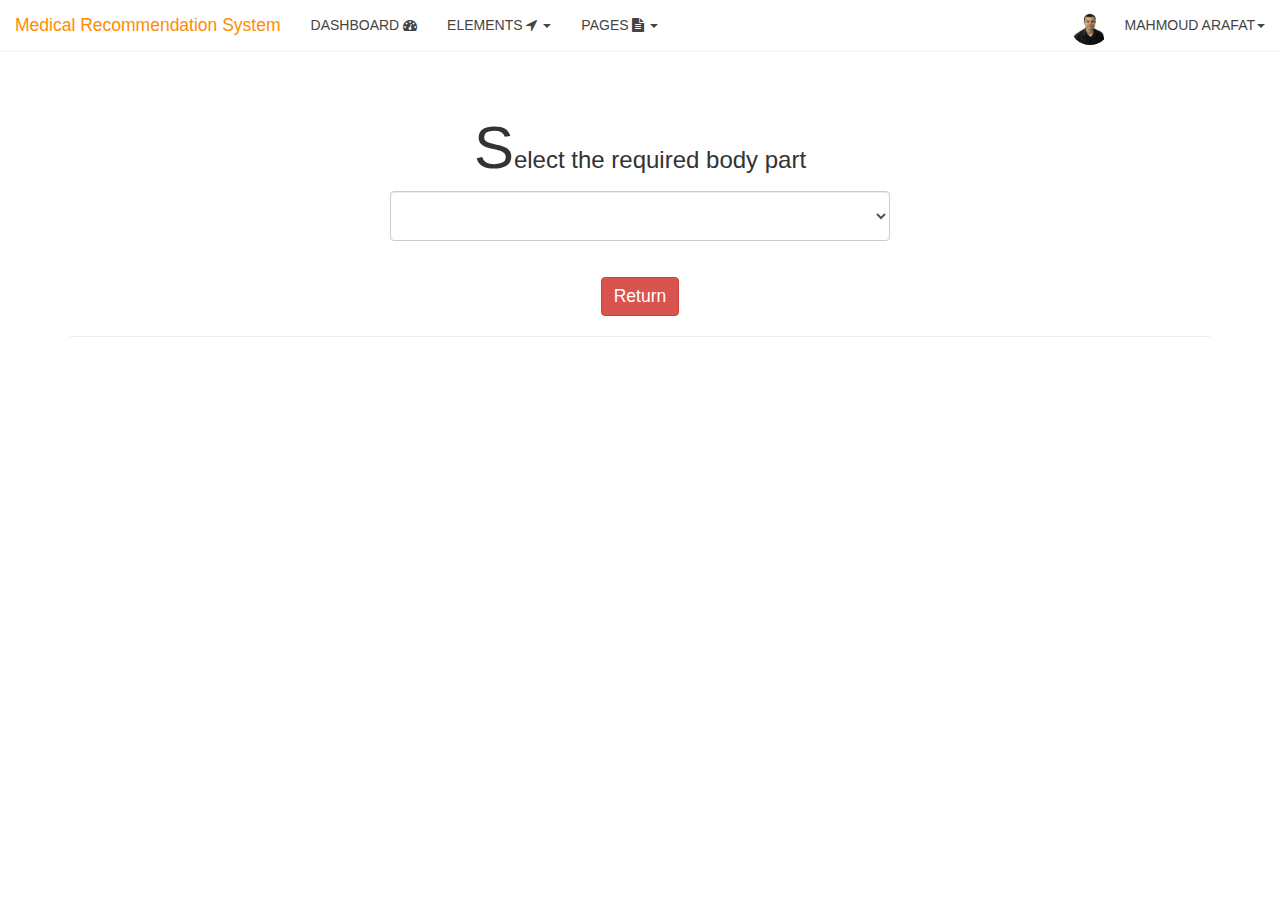
<file: diagnosis.html>
<!DOCTYPE html><html lang="en"><head> <meta http-equiv="Content-Type" content="text/html; charset=UTF-8"> <meta http-equiv="X-UA-Compatible" content="IE=edge"> <meta name="viewport" content="width=device-width, initial-scale=1, maximum-scale=1, user-scalable=no"> <meta name="description" content=""> <meta name="author" content="Mahmoud Arafat"> <meta name="csrf-token" content=""> <title>Diagnosis</title> <link rel="stylesheet" href="./bme_files/bootstrap.min.css"> <link rel="stylesheet" href="./bme_files/jquery-ui.min.css"> <link rel="stylesheet" type="text/css" href="./bme_files/font-awesome.min.css"> <link rel="stylesheet" type="text/css" media="screen" href="./bme_files/animate.css"> <link rel="stylesheet" href="./bme_files/navbar.css"> <link rel="stylesheet" href="./bme_files/loader.css"><!--[if lt IE 9]> <script src="https://oss.maxcdn.com/libs/html5shiv/3.7.0/html5shiv.js"></script> <script src="https://oss.maxcdn.com/libs/respond.js/1.4.2/respond.min.js"></script><![endif]--> </head><body><div class="se-pre-con" style="display: none;"></div><header> <nav class="navbar navbar-default navbar-fixed-top navbar-shrink"> <div class="container-fluid clearfix"> <div class="navbar-header"> <button type="button" class="navbar-toggle collapsed" data-toggle="collapse" data-target="#navbar-top" aria-expanded="false"><span class="sr-only">Toggle Navigation</span> <span class="icon-bar"></span> <span class="icon-bar"></span> <span class="icon-bar"></span></button> <a class="navbar-brand" href="index.html"> Medical Recommendation System </a></div><div class="collapse navbar-collapse" id="navbar-top"> <ul class="nav navbar-nav"> <li><a href="#"> Dashboard <span class="fa fa-tachometer"></span> </a> </li><li class="dropdown"><a href="#" class="dropdown-toggle" data-toggle="dropdown" role="button" aria-haspopup="true" aria-expanded="false">Elements <span class="fa fa-location-arrow"></span> <span class="caret"></span> </a> <ul class="dropdown-menu"> <li><a href="#http://localhost:8000/sensors"> <span class="fa fa-thermometer-empty"></span> Sensors </a></li><li><a href="#http://localhost:8000/thresholds"> <span class="fa fa-hourglass-half"></span> Thresholds </a></li><li><a href="#http://localhost:8000/body_parts"> <span class="fa fa-wheelchair"></span> Body Parts </a></li><li><a href="#http://localhost:8000/readings"> <span class="fa fa-pie-chart"></span> Readings </a></li><li><a href="#http://localhost:8000/questions"> <span class="fa fa-question"></span> Questions </a></li><li><a href="#http://localhost:8000/diseases_with_treatments"> <span class="fa fa-plus-circle"></span> Diseases With Treatments </a></li><li><a href="#http://localhost:8000/symptoms"> <span class="fa fa-eye"></span> Symptoms </a> </li><li><a href="#http://localhost:8000/history"> <span class="fa fa-history"></span> History </a></li><li><a href="#http://localhost:8000/roles"> <span class="fa fa-key"></span> Roles </a></li><li><a href="#http://localhost:8000/tabs"> <span class="fa fa-tags"></span> Tabs </a></li><li><a href="#http://localhost:8000/users"> <span class="fa fa-users"></span> Users </a></li><li><a href="#http://localhost:8000/settings"> <span class="fa fa-cogs"></span> Settings </a> </li><li><a href="#http://localhost:8000/pages"> <span class="fa fa-file-text-o"></span> Pages </a></li></ul> </li><li class="dropdown"><a href="#" class="dropdown-toggle" data-toggle="dropdown" role="button" aria-haspopup="true" aria-expanded="false">Pages <span class="fa fa-file-text"></span> <span class="caret"></span> </a> <ul class="dropdown-menu"> <li><a href="BMI.html"> <span class="fa fa-file-text-o"></span> About Adult BMI </a></li></ul> </li></ul> <ul class="nav navbar-nav navbar-right"> <li><img src="bme_files/2017-07-041499200584-1499200584.778.png" class="img-circle" style="margin-top:5px;" width="40" height="40"></li><li class="dropdown"><a href="#" class="dropdown-toggle" data-toggle="dropdown" role="button" aria-haspopup="true" aria-expanded="false">Mahmoud Arafat<span class="caret"></span> </a> <ul class="dropdown-menu"> <li><a href="#"><span class="fa fa-user"></span> Profile</a></li><li><a href="#"><span class="fa fa-wrench"></span> Site Settings</a></li><li role="separator" class="divider"></li><li><a href="#"><span class="fa fa-refresh"></span> Reset Cashe</a></li><li role="separator" class="divider"></li><li><a href="#"><span class="fa fa-sign-out"></span> Logout</a> </li></ul> </li></ul> </div></div></nav></header><div class="container outer" style="padding-top: 75px;"><br><div class="row"> <div class="col-xs-12 col-md-6 col-md-offset-3" align="center"><h3 class="text-center"><span style="font-size:250%">S</span>elect the required body part </h3> <div class="form-group form-inline" id="main"><label for="bodyParts" class="sr-only"> Select the required body part </label> <select class="form-control" id="bodyParts" style="font-size:130%;height: 50px;width:500px;max-width:500px;margin:0;"> <option value="-1"></option> <option value="1">عـــيــــون</option> <option value="2">عـــظــــام</option> <option value="3">جـــلـــديـــة</option> <option value="4">أطـــفـــال</option> <option value="5">نــفــســيــة وعــصــبــيــة</option> <option value="6">أنــف وأذن وحــنــجــرة</option> <option value="7">حــالات عــامــة</option> <option value="8">أســـنـــان</option> </select></div></div></div><br><div class="row"> <form method="POST" action="" accept-charset="UTF-8" id="diagnoseForm"> <div class="col-xs-12" id="content"></div></form> </div><div class="row"> <div class="col-xs-12" align="center"><a href="index.html"> <button class="btn btn-danger" style="font-size:125%;">Return</button> </a></div></div><hr></div><script src="./bme_files/jquery.min.js"></script><script src="./bme_files/jquery-ui.min.js"></script><script src="./bme_files/bootstrap.min.js"></script><script src="./bme_files/jquery.easing.min.js"></script><script src="./bme_files/classie.js"></script><script src="./bme_files/cbpAnimatedHeader.js"></script><script src="./bme_files/wow.js"></script><script src="./bme_files/js.js"></script></body></html>
</file>
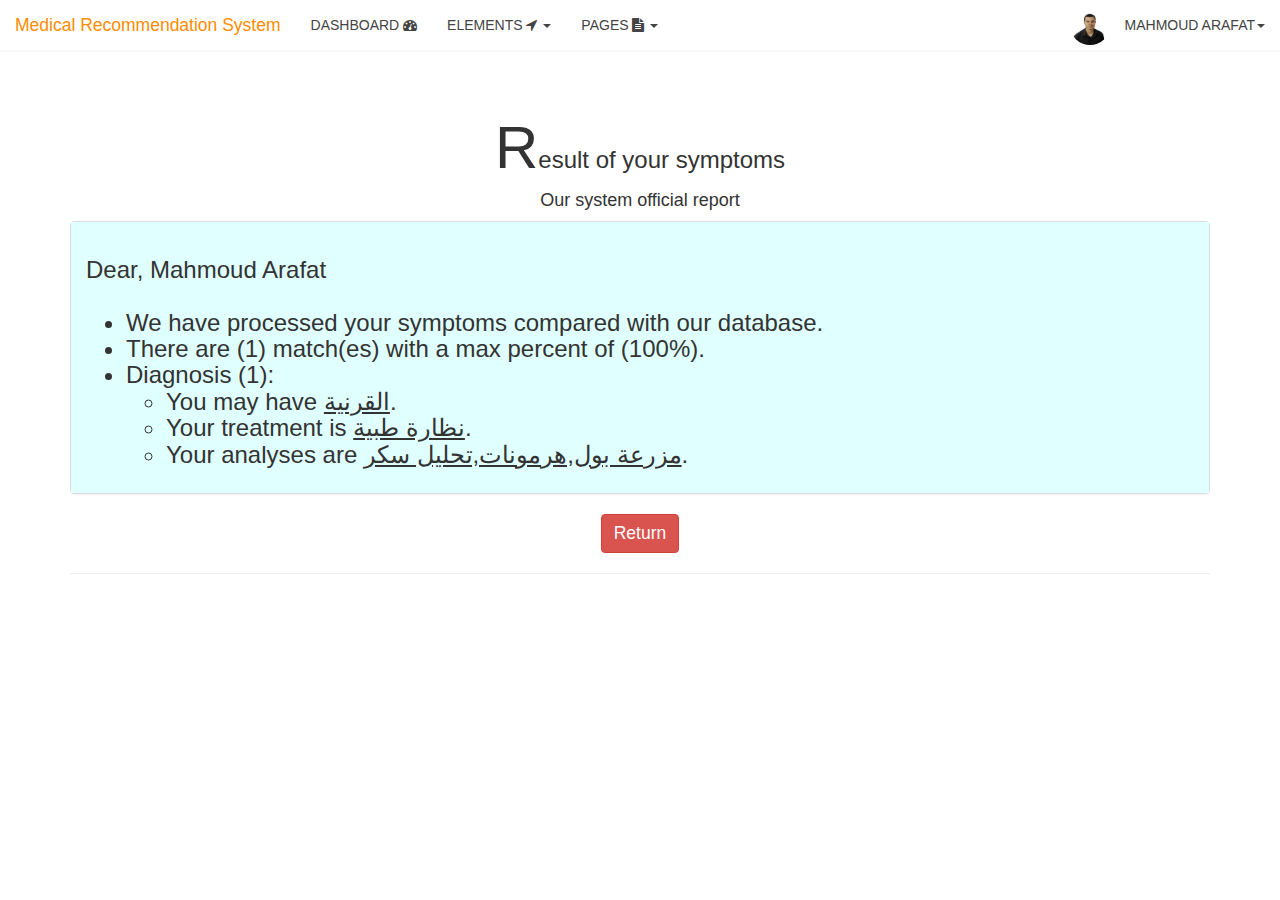
<file: eye result.html>
<!DOCTYPE html><html lang="en"><head> <meta http-equiv="Content-Type" content="text/html; charset=UTF-8"> <meta http-equiv="X-UA-Compatible" content="IE=edge"> <meta name="viewport" content="width=device-width, initial-scale=1, maximum-scale=1, user-scalable=no"> <meta name="description" content=""> <meta name="author" content="Mahmoud Arafat"> <meta name="csrf-token" content="pNLxe4dl69PJXXheZyO13dlxuKYLMYuoXEPranmx"> <title>Diagnosis Result</title> <link rel="stylesheet" href="./bme_files/bootstrap.min.css"> <link rel="stylesheet" href="./bme_files/jquery-ui.min.css"> <link rel="stylesheet" type="text/css" href="./bme_files/font-awesome.min.css"> <link rel="stylesheet" type="text/css" media="screen" href="./bme_files/animate.css"> <link rel="stylesheet" href="./bme_files/navbar.css"> <link rel="stylesheet" href="./bme_files/loader.css"><!--[if lt IE 9]> <script src="https://oss.maxcdn.com/libs/html5shiv/3.7.0/html5shiv.js"></script> <script src="https://oss.maxcdn.com/libs/respond.js/1.4.2/respond.min.js"></script><![endif]--> </head><body><div class="se-pre-con" style="display: none;"></div><header> <nav class="navbar navbar-default navbar-fixed-top navbar-shrink"> <div class="container-fluid clearfix"> <div class="navbar-header"> <button type="button" class="navbar-toggle collapsed" data-toggle="collapse" data-target="#navbar-top" aria-expanded="false"><span class="sr-only">Toggle Navigation</span> <span class="icon-bar"></span> <span class="icon-bar"></span> <span class="icon-bar"></span></button> <a class="navbar-brand" href="index.html"> Medical Recommendation System </a></div><div class="collapse navbar-collapse" id="navbar-top"> <ul class="nav navbar-nav"> <li><a href="#"> Dashboard <span class="fa fa-tachometer"></span> </a> </li><li class="dropdown"><a href="#" class="dropdown-toggle" data-toggle="dropdown" role="button" aria-haspopup="true" aria-expanded="false">Elements <span class="fa fa-location-arrow"></span> <span class="caret"></span> </a> <ul class="dropdown-menu"> <li><a href="#http://localhost:8000/sensors"> <span class="fa fa-thermometer-empty"></span> Sensors </a></li><li><a href="#http://localhost:8000/thresholds"> <span class="fa fa-hourglass-half"></span> Thresholds </a></li><li><a href="#http://localhost:8000/body_parts"> <span class="fa fa-wheelchair"></span> Body Parts </a></li><li><a href="#http://localhost:8000/readings"> <span class="fa fa-pie-chart"></span> Readings </a></li><li><a href="#http://localhost:8000/questions"> <span class="fa fa-question"></span> Questions </a></li><li><a href="#http://localhost:8000/diseases_with_treatments"> <span class="fa fa-plus-circle"></span> Diseases With Treatments </a></li><li><a href="#http://localhost:8000/symptoms"> <span class="fa fa-eye"></span> Symptoms </a> </li><li><a href="#http://localhost:8000/history"> <span class="fa fa-history"></span> History </a></li><li><a href="#http://localhost:8000/roles"> <span class="fa fa-key"></span> Roles </a></li><li><a href="#http://localhost:8000/tabs"> <span class="fa fa-tags"></span> Tabs </a></li><li><a href="#http://localhost:8000/users"> <span class="fa fa-users"></span> Users </a></li><li><a href="#http://localhost:8000/settings"> <span class="fa fa-cogs"></span> Settings </a> </li><li><a href="#http://localhost:8000/pages"> <span class="fa fa-file-text-o"></span> Pages </a></li></ul> </li><li class="dropdown"><a href="#" class="dropdown-toggle" data-toggle="dropdown" role="button" aria-haspopup="true" aria-expanded="false">Pages <span class="fa fa-file-text"></span> <span class="caret"></span> </a> <ul class="dropdown-menu"> <li><a href="BMI.html"> <span class="fa fa-file-text-o"></span> About Adult BMI </a></li></ul> </li></ul> <ul class="nav navbar-nav navbar-right"> <li><img src="bme_files/2017-07-041499200584-1499200584.778.png" class="img-circle" style="margin-top:5px;" width="40" height="40"></li><li class="dropdown"><a href="#" class="dropdown-toggle" data-toggle="dropdown" role="button" aria-haspopup="true" aria-expanded="false">Mahmoud Arafat<span class="caret"></span> </a> <ul class="dropdown-menu"> <li><a href="#"><span class="fa fa-user"></span> Profile</a></li><li><a href="#"><span class="fa fa-wrench"></span> Site Settings</a></li><li role="separator" class="divider"></li><li><a href="#"><span class="fa fa-refresh"></span> Reset Cashe</a></li><li role="separator" class="divider"></li><li><a href="#"><span class="fa fa-sign-out"></span> Logout</a> </li></ul> </li></ul> </div></div></nav></header><div class="container outer" style="padding-top: 75px;"><br><div class="row"> <div class="col-xs-12" align="center"><h3 class="text-center"><span style="font-size:250%">R</span>esult of your symptoms </h3> <h4 class="text-center"> Our system official report </h4> <div class="panel panel-default"> <div class="panel-body" style="background-color:lightcyan;"> <h3 class="text-left"> Dear, Mahmoud Arafat<br><br><ul> <li>We have processed your symptoms compared with our database.</li><li>There are (1) match(es) with a max percent of (100%).</li><li>Diagnosis (1): <ul> <li>You may have <u>القرنية</u>.</li><li>Your treatment is <u>نظارة طبية</u>.</li><li>Your analyses are <u>مزرعة بول,هرمونات,تحليل سكر</u>.</li></ul> </li></ul> </h3> </div></div><a href="index.html"> <button class="btn btn-danger" style="font-size:125%;">Return</button> </a></div></div><hr></div><script src="./bme_files/jquery.min.js"></script><script src="./bme_files/jquery-ui.min.js"></script><script src="./bme_files/bootstrap.min.js"></script><script src="./bme_files/jquery.easing.min.js"></script><script src="./bme_files/classie.js"></script><script src="./bme_files/cbpAnimatedHeader.js"></script><script src="./bme_files/wow.js"></script><script>$(".se-pre-con").fadeOut("slow"); </script></body></html>
</file>
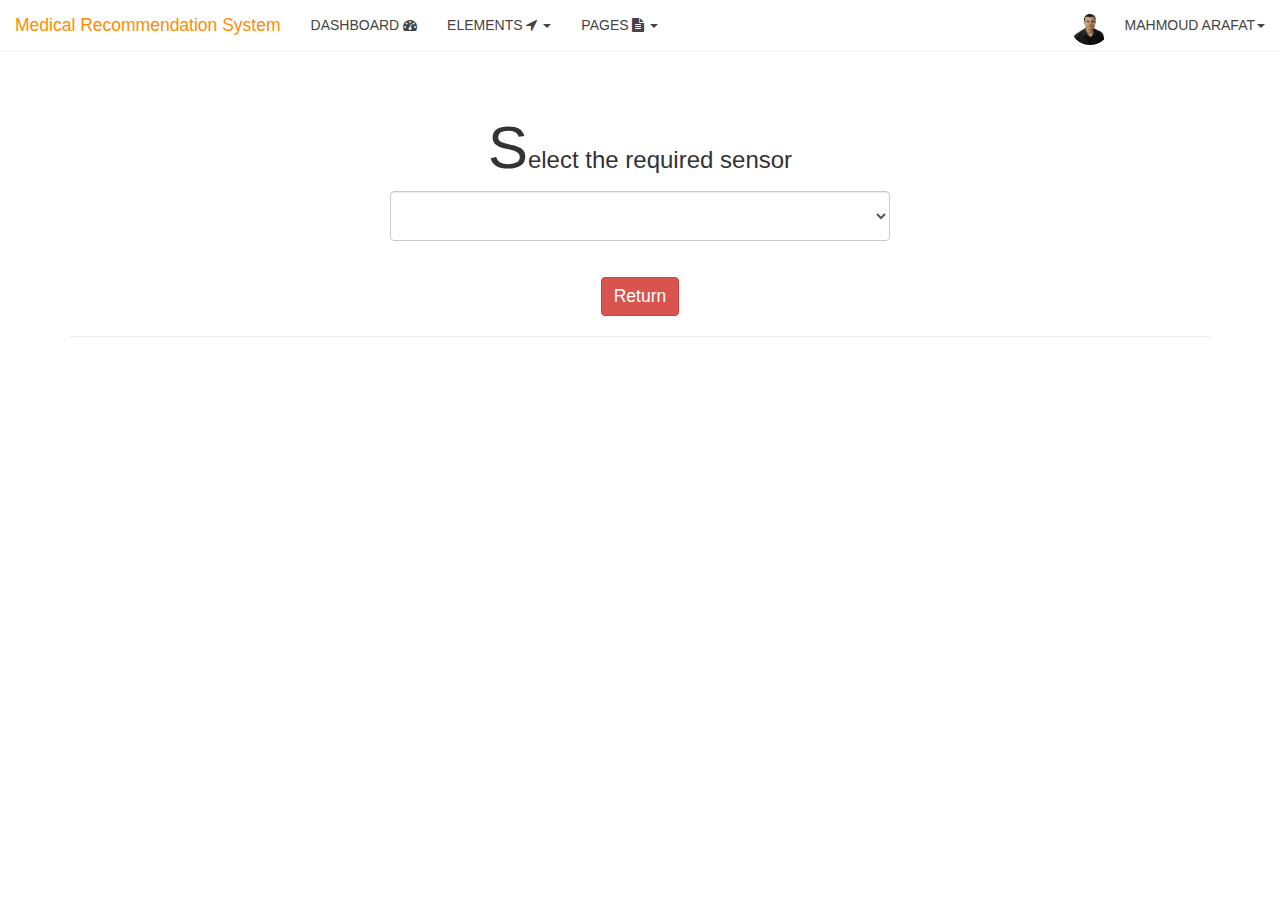
<file: measure.html>
<!DOCTYPE html><html lang="en"><head> <meta http-equiv="Content-Type" content="text/html; charset=UTF-8"> <meta http-equiv="X-UA-Compatible" content="IE=edge"> <meta name="viewport" content="width=device-width, initial-scale=1, maximum-scale=1, user-scalable=no"> <meta name="description" content=""> <meta name="author" content="Mahmoud Arafat"> <meta name="csrf-token" content=""> <title>Measurement</title> <link rel="stylesheet" href="./bme_files/bootstrap.min.css"> <link rel="stylesheet" href="./bme_files/jquery-ui.min.css"> <link rel="stylesheet" type="text/css" href="./bme_files/font-awesome.min.css"> <link rel="stylesheet" type="text/css" media="screen" href="./bme_files/animate.css"> <link rel="stylesheet" href="./bme_files/navbar.css"> <link rel="stylesheet" href="./bme_files/loader.css"><!--[if lt IE 9]> <script src="https://oss.maxcdn.com/libs/html5shiv/3.7.0/html5shiv.js"></script> <script src="https://oss.maxcdn.com/libs/respond.js/1.4.2/respond.min.js"></script><![endif]--> </head><body><div class="se-pre-con" style="display: none;"></div><header> <nav class="navbar navbar-default navbar-fixed-top navbar-shrink"> <div class="container-fluid clearfix"> <div class="navbar-header"> <button type="button" class="navbar-toggle collapsed" data-toggle="collapse" data-target="#navbar-top" aria-expanded="false"><span class="sr-only">Toggle Navigation</span> <span class="icon-bar"></span> <span class="icon-bar"></span> <span class="icon-bar"></span></button> <a class="navbar-brand" href="index.html"> Medical Recommendation System </a></div><div class="collapse navbar-collapse" id="navbar-top"> <ul class="nav navbar-nav"> <li><a href="#"> Dashboard <span class="fa fa-tachometer"></span> </a> </li><li class="dropdown"><a href="#" class="dropdown-toggle" data-toggle="dropdown" role="button" aria-haspopup="true" aria-expanded="false">Elements <span class="fa fa-location-arrow"></span> <span class="caret"></span> </a> <ul class="dropdown-menu"> <li><a href="#http://localhost:8000/sensors"> <span class="fa fa-thermometer-empty"></span> Sensors </a></li><li><a href="#http://localhost:8000/thresholds"> <span class="fa fa-hourglass-half"></span> Thresholds </a></li><li><a href="#http://localhost:8000/body_parts"> <span class="fa fa-wheelchair"></span> Body Parts </a></li><li><a href="#http://localhost:8000/readings"> <span class="fa fa-pie-chart"></span> Readings </a></li><li><a href="#http://localhost:8000/questions"> <span class="fa fa-question"></span> Questions </a></li><li><a href="#http://localhost:8000/diseases_with_treatments"> <span class="fa fa-plus-circle"></span> Diseases With Treatments </a></li><li><a href="#http://localhost:8000/symptoms"> <span class="fa fa-eye"></span> Symptoms </a> </li><li><a href="#http://localhost:8000/history"> <span class="fa fa-history"></span> History </a></li><li><a href="#http://localhost:8000/roles"> <span class="fa fa-key"></span> Roles </a></li><li><a href="#http://localhost:8000/tabs"> <span class="fa fa-tags"></span> Tabs </a></li><li><a href="#http://localhost:8000/users"> <span class="fa fa-users"></span> Users </a></li><li><a href="#http://localhost:8000/settings"> <span class="fa fa-cogs"></span> Settings </a> </li><li><a href="#http://localhost:8000/pages"> <span class="fa fa-file-text-o"></span> Pages </a></li></ul> </li><li class="dropdown"><a href="#" class="dropdown-toggle" data-toggle="dropdown" role="button" aria-haspopup="true" aria-expanded="false">Pages <span class="fa fa-file-text"></span> <span class="caret"></span> </a> <ul class="dropdown-menu"> <li><a href="BMI.html"> <span class="fa fa-file-text-o"></span> About Adult BMI </a></li></ul> </li></ul> <ul class="nav navbar-nav navbar-right"> <li><img src="bme_files/2017-07-041499200584-1499200584.778.png" class="img-circle" style="margin-top:5px;" width="40" height="40"></li><li class="dropdown"><a href="#" class="dropdown-toggle" data-toggle="dropdown" role="button" aria-haspopup="true" aria-expanded="false">Mahmoud Arafat<span class="caret"></span> </a> <ul class="dropdown-menu"> <li><a href="#"><span class="fa fa-user"></span> Profile</a></li><li><a href="#"><span class="fa fa-wrench"></span> Site Settings</a></li><li role="separator" class="divider"></li><li><a href="#"><span class="fa fa-refresh"></span> Reset Cashe</a></li><li role="separator" class="divider"></li><li><a href="#"><span class="fa fa-sign-out"></span> Logout</a> </li></ul> </li></ul> </div></div></nav></header><div class="container outer" style="padding-top: 75px;"><br><div class="row"> <div class="col-xs-12 col-md-6 col-md-offset-3" align="center"><h3 class="text-center"><span style="font-size:250%">S</span>elect the required sensor </h3> <div class="form-group form-inline" id="main"><label for="measurements" class="sr-only"> Select the required sensor </label> <select class="form-control" id="measurements" style="font-size:130%;height: 50px;width:500px;max-width:500px;margin:0;"> <option value="-1"></option> <option value="1">Pulse Sensor</option> <option value="2">Pressure Sensor</option> </select></div></div></div><br><div class="row"> <form method="POST" action="" accept-charset="UTF-8" id="measurementForm"> <div class="col-xs-12" id="content"></div></form> </div><div class="row"> <div class="col-xs-12" align="center"><a href="index.html"> <button class="btn btn-danger" style="font-size:125%;">Return</button> </a></div></div><hr></div><script src="./bme_files/jquery.min.js"></script><script src="./bme_files/jquery-ui.min.js"></script><script src="./bme_files/bootstrap.min.js"></script><script src="./bme_files/jquery.easing.min.js"></script><script src="./bme_files/classie.js"></script><script src="./bme_files/cbpAnimatedHeader.js"></script><script src="./bme_files/wow.js"></script><script src="./bme_files/js.js"></script></body></html>
</file>
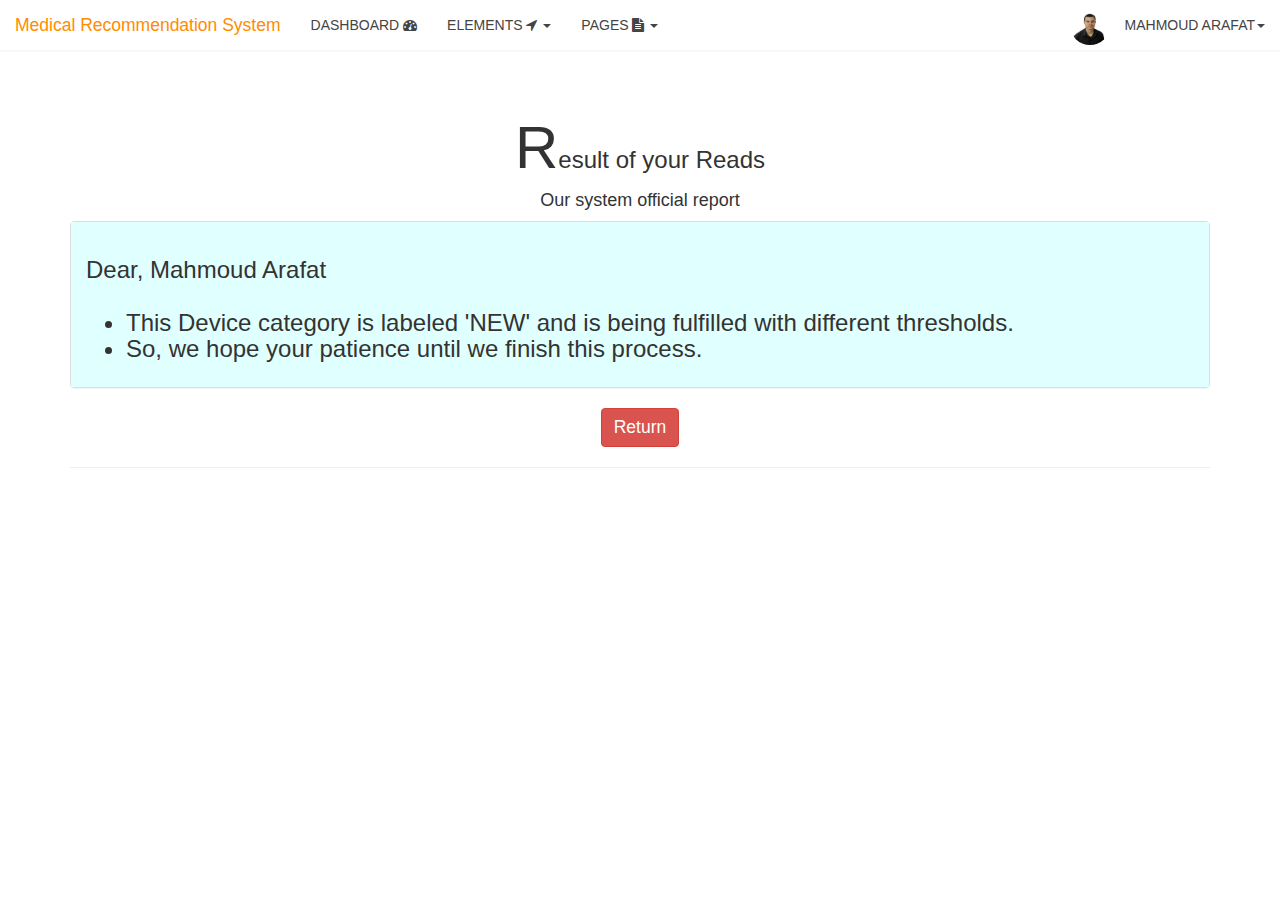
<file: no result.html>
<!DOCTYPE html><html lang="en"><head> <meta http-equiv="Content-Type" content="text/html; charset=UTF-8"> <meta http-equiv="X-UA-Compatible" content="IE=edge"> <meta name="viewport" content="width=device-width, initial-scale=1, maximum-scale=1, user-scalable=no"> <meta name="description" content=""> <meta name="author" content="Mahmoud Arafat"> <meta name="csrf-token" content="0gdY10Xd9aVzbOxnnlFBYmPzqTCoqNhfY2wEaM8s"> <title>No Read Result</title> <link rel="stylesheet" href="./bme_files/bootstrap.min.css"> <link rel="stylesheet" href="./bme_files/jquery-ui.min.css"> <link rel="stylesheet" type="text/css" href="./bme_files/font-awesome.min.css"> <link rel="stylesheet" type="text/css" media="screen" href="./bme_files/animate.css"> <link rel="stylesheet" href="./bme_files/navbar.css"> <link rel="stylesheet" href="./bme_files/loader.css"><!--[if lt IE 9]> <script src="https://oss.maxcdn.com/libs/html5shiv/3.7.0/html5shiv.js"></script> <script src="https://oss.maxcdn.com/libs/respond.js/1.4.2/respond.min.js"></script><![endif]--> </head><body><div class="se-pre-con" style="display: none;"></div><header> <nav class="navbar navbar-default navbar-fixed-top navbar-shrink"> <div class="container-fluid clearfix"> <div class="navbar-header"> <button type="button" class="navbar-toggle collapsed" data-toggle="collapse" data-target="#navbar-top" aria-expanded="false"><span class="sr-only">Toggle Navigation</span> <span class="icon-bar"></span> <span class="icon-bar"></span> <span class="icon-bar"></span></button> <a class="navbar-brand" href="index.html"> Medical Recommendation System </a></div><div class="collapse navbar-collapse" id="navbar-top"> <ul class="nav navbar-nav"> <li><a href="#"> Dashboard <span class="fa fa-tachometer"></span> </a> </li><li class="dropdown"><a href="#" class="dropdown-toggle" data-toggle="dropdown" role="button" aria-haspopup="true" aria-expanded="false">Elements <span class="fa fa-location-arrow"></span> <span class="caret"></span> </a> <ul class="dropdown-menu"> <li><a href="#http://localhost:8000/sensors"> <span class="fa fa-thermometer-empty"></span> Sensors </a></li><li><a href="#http://localhost:8000/thresholds"> <span class="fa fa-hourglass-half"></span> Thresholds </a></li><li><a href="#http://localhost:8000/body_parts"> <span class="fa fa-wheelchair"></span> Body Parts </a></li><li><a href="#http://localhost:8000/readings"> <span class="fa fa-pie-chart"></span> Readings </a></li><li><a href="#http://localhost:8000/questions"> <span class="fa fa-question"></span> Questions </a></li><li><a href="#http://localhost:8000/diseases_with_treatments"> <span class="fa fa-plus-circle"></span> Diseases With Treatments </a></li><li><a href="#http://localhost:8000/symptoms"> <span class="fa fa-eye"></span> Symptoms </a> </li><li><a href="#http://localhost:8000/history"> <span class="fa fa-history"></span> History </a></li><li><a href="#http://localhost:8000/roles"> <span class="fa fa-key"></span> Roles </a></li><li><a href="#http://localhost:8000/tabs"> <span class="fa fa-tags"></span> Tabs </a></li><li><a href="#http://localhost:8000/users"> <span class="fa fa-users"></span> Users </a></li><li><a href="#http://localhost:8000/settings"> <span class="fa fa-cogs"></span> Settings </a> </li><li><a href="#http://localhost:8000/pages"> <span class="fa fa-file-text-o"></span> Pages </a></li></ul> </li><li class="dropdown"><a href="#" class="dropdown-toggle" data-toggle="dropdown" role="button" aria-haspopup="true" aria-expanded="false">Pages <span class="fa fa-file-text"></span> <span class="caret"></span> </a> <ul class="dropdown-menu"> <li><a href="BMI.html"> <span class="fa fa-file-text-o"></span> About Adult BMI </a></li></ul> </li></ul> <ul class="nav navbar-nav navbar-right"> <li><img src="bme_files/2017-07-041499200584-1499200584.778.png" class="img-circle" style="margin-top:5px;" width="40" height="40"></li><li class="dropdown"><a href="#" class="dropdown-toggle" data-toggle="dropdown" role="button" aria-haspopup="true" aria-expanded="false">Mahmoud Arafat<span class="caret"></span> </a> <ul class="dropdown-menu"> <li><a href="#"><span class="fa fa-user"></span> Profile</a></li><li><a href="#"><span class="fa fa-wrench"></span> Site Settings</a></li><li role="separator" class="divider"></li><li><a href="#"><span class="fa fa-refresh"></span> Reset Cashe</a></li><li role="separator" class="divider"></li><li><a href="#"><span class="fa fa-sign-out"></span> Logout</a> </li></ul> </li></ul> </div></div></nav></header><div class="container outer" style="padding-top: 75px;"><br><div class="row"> <div class="col-xs-12" align="center"><h3 class="text-center"><span style="font-size:250%">R</span>esult of your Reads </h3> <h4 class="text-center"> Our system official report </h4> <div class="panel panel-default"> <div class="panel-body" style="background-color:lightcyan;"> <h3 class="text-left"> Dear, Mahmoud Arafat<br><br><ul> <li>This Device category is labeled 'NEW' and is being fulfilled with different thresholds.</li><li>So, we hope your patience until we finish this process.</li></ul> </h3> </div></div><a href="index.html"> <button class="btn btn-danger" style="font-size:125%;">Return</button> </a></div></div><hr></div><script src="./bme_files/jquery.min.js"></script><script src="./bme_files/jquery-ui.min.js"></script><script src="./bme_files/bootstrap.min.js"></script><script src="./bme_files/jquery.easing.min.js"></script><script src="./bme_files/classie.js"></script><script src="./bme_files/cbpAnimatedHeader.js"></script><script src="./bme_files/wow.js"></script><script>$(".se-pre-con").fadeOut("slow"); </script></body></html>
</file>
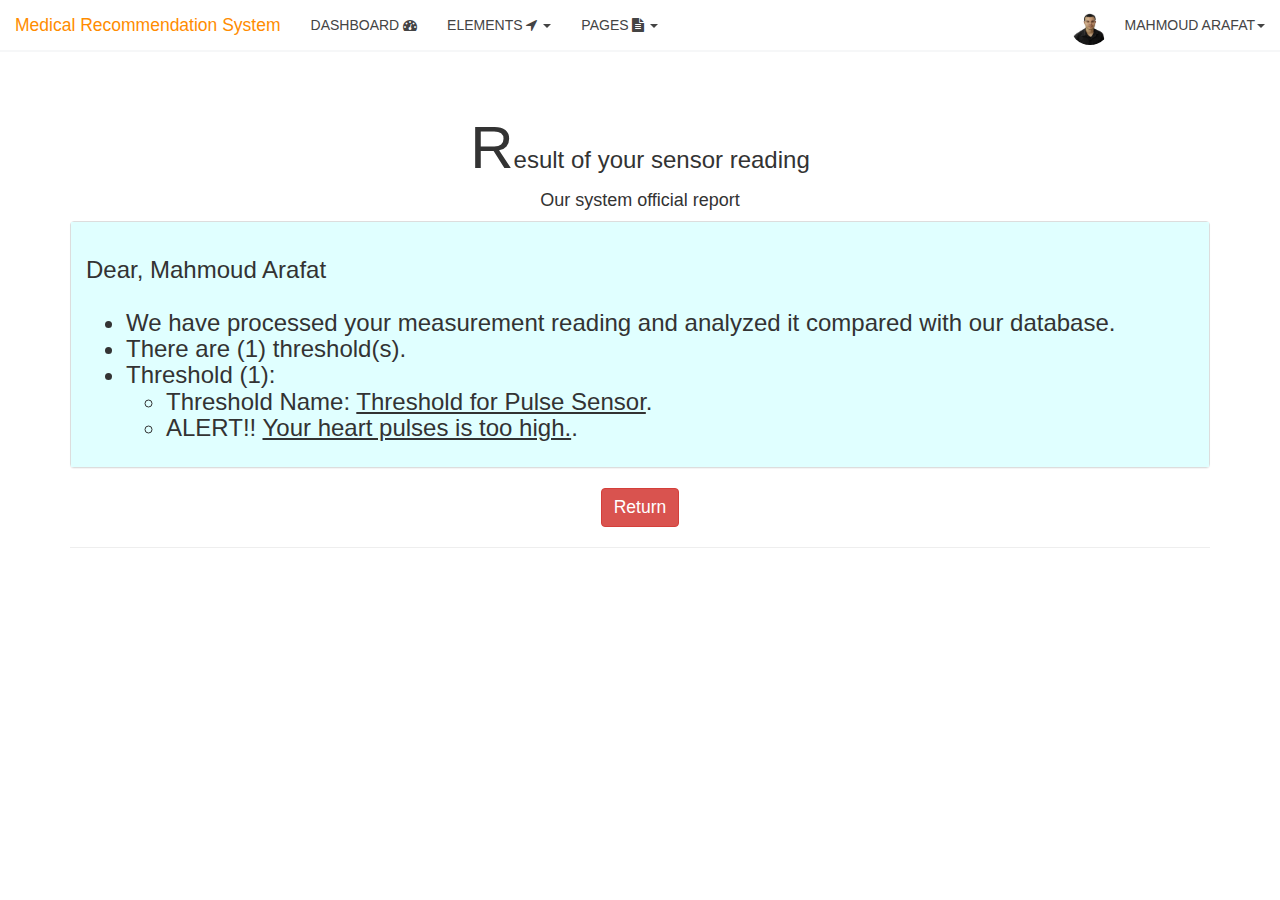
<file: pulse high result.html>
<!DOCTYPE html><html lang="en"><head> <meta http-equiv="Content-Type" content="text/html; charset=UTF-8"> <meta http-equiv="X-UA-Compatible" content="IE=edge"> <meta name="viewport" content="width=device-width, initial-scale=1, maximum-scale=1, user-scalable=no"> <meta name="description" content=""> <meta name="author" content="Mahmoud Arafat"> <meta name="csrf-token" content="pNLxe4dl69PJXXheZyO13dlxuKYLMYuoXEPranmx"> <title>High Threshold Read Result</title> <link rel="stylesheet" href="./bme_files/bootstrap.min.css"> <link rel="stylesheet" href="./bme_files/jquery-ui.min.css"> <link rel="stylesheet" type="text/css" href="./bme_files/font-awesome.min.css"> <link rel="stylesheet" type="text/css" media="screen" href="./bme_files/animate.css"> <link rel="stylesheet" href="./bme_files/navbar.css"> <link rel="stylesheet" href="./bme_files/loader.css"><!--[if lt IE 9]> <script src="https://oss.maxcdn.com/libs/html5shiv/3.7.0/html5shiv.js"></script> <script src="https://oss.maxcdn.com/libs/respond.js/1.4.2/respond.min.js"></script><![endif]--> </head><body><div class="se-pre-con" style="display: none;"></div><header> <nav class="navbar navbar-default navbar-fixed-top navbar-shrink"> <div class="container-fluid clearfix"> <div class="navbar-header"> <button type="button" class="navbar-toggle collapsed" data-toggle="collapse" data-target="#navbar-top" aria-expanded="false"><span class="sr-only">Toggle Navigation</span> <span class="icon-bar"></span> <span class="icon-bar"></span> <span class="icon-bar"></span></button> <a class="navbar-brand" href="index.html"> Medical Recommendation System </a></div><div class="collapse navbar-collapse" id="navbar-top"> <ul class="nav navbar-nav"> <li><a href="#"> Dashboard <span class="fa fa-tachometer"></span> </a> </li><li class="dropdown"><a href="#" class="dropdown-toggle" data-toggle="dropdown" role="button" aria-haspopup="true" aria-expanded="false">Elements <span class="fa fa-location-arrow"></span> <span class="caret"></span> </a> <ul class="dropdown-menu"> <li><a href="#http://localhost:8000/sensors"> <span class="fa fa-thermometer-empty"></span> Sensors </a></li><li><a href="#http://localhost:8000/thresholds"> <span class="fa fa-hourglass-half"></span> Thresholds </a></li><li><a href="#http://localhost:8000/body_parts"> <span class="fa fa-wheelchair"></span> Body Parts </a></li><li><a href="#http://localhost:8000/readings"> <span class="fa fa-pie-chart"></span> Readings </a></li><li><a href="#http://localhost:8000/questions"> <span class="fa fa-question"></span> Questions </a></li><li><a href="#http://localhost:8000/diseases_with_treatments"> <span class="fa fa-plus-circle"></span> Diseases With Treatments </a></li><li><a href="#http://localhost:8000/symptoms"> <span class="fa fa-eye"></span> Symptoms </a> </li><li><a href="#http://localhost:8000/history"> <span class="fa fa-history"></span> History </a></li><li><a href="#http://localhost:8000/roles"> <span class="fa fa-key"></span> Roles </a></li><li><a href="#http://localhost:8000/tabs"> <span class="fa fa-tags"></span> Tabs </a></li><li><a href="#http://localhost:8000/users"> <span class="fa fa-users"></span> Users </a></li><li><a href="#http://localhost:8000/settings"> <span class="fa fa-cogs"></span> Settings </a> </li><li><a href="#http://localhost:8000/pages"> <span class="fa fa-file-text-o"></span> Pages </a></li></ul> </li><li class="dropdown"><a href="#" class="dropdown-toggle" data-toggle="dropdown" role="button" aria-haspopup="true" aria-expanded="false">Pages <span class="fa fa-file-text"></span> <span class="caret"></span> </a> <ul class="dropdown-menu"> <li><a href="BMI.html"> <span class="fa fa-file-text-o"></span> About Adult BMI </a></li></ul> </li></ul> <ul class="nav navbar-nav navbar-right"> <li><img src="bme_files/2017-07-041499200584-1499200584.778.png" class="img-circle" style="margin-top:5px;" width="40" height="40"></li><li class="dropdown"><a href="#" class="dropdown-toggle" data-toggle="dropdown" role="button" aria-haspopup="true" aria-expanded="false">Mahmoud Arafat<span class="caret"></span> </a> <ul class="dropdown-menu"> <li><a href="#"><span class="fa fa-user"></span> Profile</a></li><li><a href="#"><span class="fa fa-wrench"></span> Site Settings</a></li><li role="separator" class="divider"></li><li><a href="#"><span class="fa fa-refresh"></span> Reset Cashe</a></li><li role="separator" class="divider"></li><li><a href="#"><span class="fa fa-sign-out"></span> Logout</a> </li></ul> </li></ul> </div></div></nav></header><div class="container outer" style="padding-top: 75px;"><br><div class="row"> <div class="col-xs-12" align="center"><h3 class="text-center"><span style="font-size:250%">R</span>esult of your sensor reading </h3> <h4 class="text-center"> Our system official report </h4> <div class="panel panel-default"> <div class="panel-body" style="background-color:lightcyan;"> <h3 class="text-left"> Dear, Mahmoud Arafat<br><br><ul> <li>We have processed your measurement reading and analyzed it compared with our database. </li><li>There are (1) threshold(s).</li><li>Threshold (1): <ul> <li>Threshold Name: <u>Threshold for Pulse Sensor</u>.</li><li>ALERT!! <u>Your heart pulses is too high.</u>.</li></ul> </li></ul> </h3> </div></div><a href="index.html"> <button class="btn btn-danger" style="font-size:125%;">Return</button> </a></div></div><hr></div><script src="./bme_files/jquery.min.js"></script><script src="./bme_files/jquery-ui.min.js"></script><script src="./bme_files/bootstrap.min.js"></script><script src="./bme_files/jquery.easing.min.js"></script><script src="./bme_files/classie.js"></script><script src="./bme_files/cbpAnimatedHeader.js"></script><script src="./bme_files/wow.js"></script><script>$(".se-pre-con").fadeOut("slow"); </script></body></html>
</file>
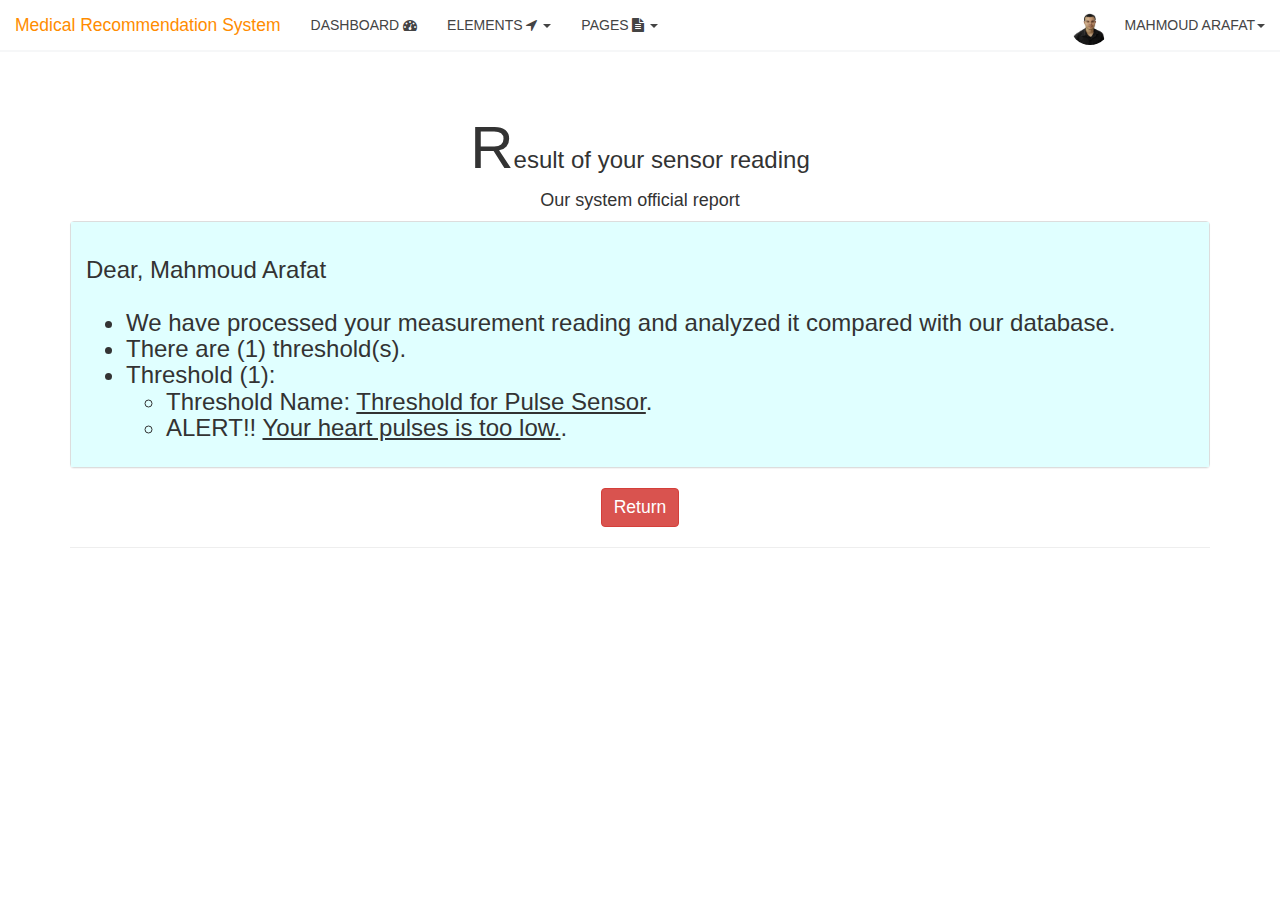
<file: pulse low result.html>
<!DOCTYPE html><html lang="en"><head> <meta http-equiv="Content-Type" content="text/html; charset=UTF-8"> <meta http-equiv="X-UA-Compatible" content="IE=edge"> <meta name="viewport" content="width=device-width, initial-scale=1, maximum-scale=1, user-scalable=no"> <meta name="description" content=""> <meta name="author" content="Mahmoud Arafat"> <meta name="csrf-token" content="0gdY10Xd9aVzbOxnnlFBYmPzqTCoqNhfY2wEaM8s"> <title>Low Threshold Read Result</title> <link rel="stylesheet" href="./bme_files/bootstrap.min.css"> <link rel="stylesheet" href="./bme_files/jquery-ui.min.css"> <link rel="stylesheet" type="text/css" href="./bme_files/font-awesome.min.css"> <link rel="stylesheet" type="text/css" media="screen" href="./bme_files/animate.css"> <link rel="stylesheet" href="./bme_files/navbar.css"> <link rel="stylesheet" href="./bme_files/loader.css"><!--[if lt IE 9]> <script src="https://oss.maxcdn.com/libs/html5shiv/3.7.0/html5shiv.js"></script> <script src="https://oss.maxcdn.com/libs/respond.js/1.4.2/respond.min.js"></script><![endif]--> </head><body><div class="se-pre-con" style="display: none;"></div><header> <nav class="navbar navbar-default navbar-fixed-top navbar-shrink"> <div class="container-fluid clearfix"> <div class="navbar-header"> <button type="button" class="navbar-toggle collapsed" data-toggle="collapse" data-target="#navbar-top" aria-expanded="false"><span class="sr-only">Toggle Navigation</span> <span class="icon-bar"></span> <span class="icon-bar"></span> <span class="icon-bar"></span></button> <a class="navbar-brand" href="index.html"> Medical Recommendation System </a></div><div class="collapse navbar-collapse" id="navbar-top"> <ul class="nav navbar-nav"> <li><a href="#"> Dashboard <span class="fa fa-tachometer"></span> </a> </li><li class="dropdown"><a href="#" class="dropdown-toggle" data-toggle="dropdown" role="button" aria-haspopup="true" aria-expanded="false">Elements <span class="fa fa-location-arrow"></span> <span class="caret"></span> </a> <ul class="dropdown-menu"> <li><a href="#http://localhost:8000/sensors"> <span class="fa fa-thermometer-empty"></span> Sensors </a></li><li><a href="#http://localhost:8000/thresholds"> <span class="fa fa-hourglass-half"></span> Thresholds </a></li><li><a href="#http://localhost:8000/body_parts"> <span class="fa fa-wheelchair"></span> Body Parts </a></li><li><a href="#http://localhost:8000/readings"> <span class="fa fa-pie-chart"></span> Readings </a></li><li><a href="#http://localhost:8000/questions"> <span class="fa fa-question"></span> Questions </a></li><li><a href="#http://localhost:8000/diseases_with_treatments"> <span class="fa fa-plus-circle"></span> Diseases With Treatments </a></li><li><a href="#http://localhost:8000/symptoms"> <span class="fa fa-eye"></span> Symptoms </a> </li><li><a href="#http://localhost:8000/history"> <span class="fa fa-history"></span> History </a></li><li><a href="#http://localhost:8000/roles"> <span class="fa fa-key"></span> Roles </a></li><li><a href="#http://localhost:8000/tabs"> <span class="fa fa-tags"></span> Tabs </a></li><li><a href="#http://localhost:8000/users"> <span class="fa fa-users"></span> Users </a></li><li><a href="#http://localhost:8000/settings"> <span class="fa fa-cogs"></span> Settings </a> </li><li><a href="#http://localhost:8000/pages"> <span class="fa fa-file-text-o"></span> Pages </a></li></ul> </li><li class="dropdown"><a href="#" class="dropdown-toggle" data-toggle="dropdown" role="button" aria-haspopup="true" aria-expanded="false">Pages <span class="fa fa-file-text"></span> <span class="caret"></span> </a> <ul class="dropdown-menu"> <li><a href="BMI.html"> <span class="fa fa-file-text-o"></span> About Adult BMI </a></li></ul> </li></ul> <ul class="nav navbar-nav navbar-right"> <li><img src="bme_files/2017-07-041499200584-1499200584.778.png" class="img-circle" style="margin-top:5px;" width="40" height="40"></li><li class="dropdown"><a href="#" class="dropdown-toggle" data-toggle="dropdown" role="button" aria-haspopup="true" aria-expanded="false">Mahmoud Arafat<span class="caret"></span> </a> <ul class="dropdown-menu"> <li><a href="#"><span class="fa fa-user"></span> Profile</a></li><li><a href="#"><span class="fa fa-wrench"></span> Site Settings</a></li><li role="separator" class="divider"></li><li><a href="#"><span class="fa fa-refresh"></span> Reset Cashe</a></li><li role="separator" class="divider"></li><li><a href="#"><span class="fa fa-sign-out"></span> Logout</a> </li></ul> </li></ul> </div></div></nav></header><div class="container outer" style="padding-top: 75px;"><br><div class="row"> <div class="col-xs-12" align="center"><h3 class="text-center"><span style="font-size:250%">R</span>esult of your sensor reading </h3> <h4 class="text-center"> Our system official report </h4> <div class="panel panel-default"> <div class="panel-body" style="background-color:lightcyan;"> <h3 class="text-left"> Dear, Mahmoud Arafat<br><br><ul> <li>We have processed your measurement reading and analyzed it compared with our database. </li><li>There are (1) threshold(s).</li><li>Threshold (1): <ul> <li>Threshold Name: <u>Threshold for Pulse Sensor</u>.</li><li>ALERT!! <u>Your heart pulses is too low.</u>.</li></ul> </li></ul> </h3> </div></div><a href="index.html"> <button class="btn btn-danger" style="font-size:125%;">Return</button> </a></div></div><hr></div><script src="./bme_files/jquery.min.js"></script><script src="./bme_files/jquery-ui.min.js"></script><script src="./bme_files/bootstrap.min.js"></script><script src="./bme_files/jquery.easing.min.js"></script><script src="./bme_files/classie.js"></script><script src="./bme_files/cbpAnimatedHeader.js"></script><script src="./bme_files/wow.js"></script><script>$(".se-pre-con").fadeOut("slow"); </script></body></html>
</file>
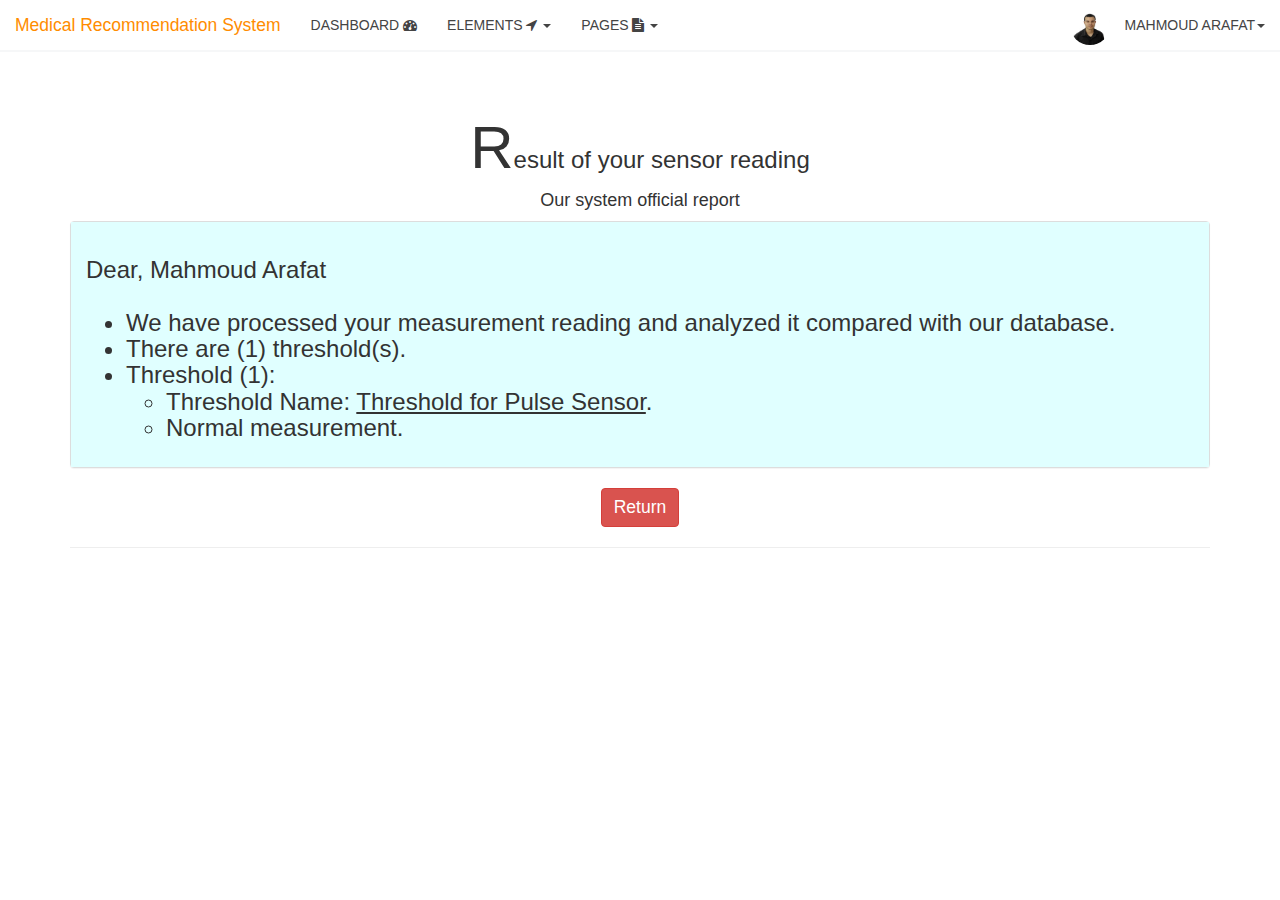
<file: pulse normal result.html>
<!DOCTYPE html><html lang="en"><head> <meta http-equiv="Content-Type" content="text/html; charset=UTF-8"> <meta http-equiv="X-UA-Compatible" content="IE=edge"> <meta name="viewport" content="width=device-width, initial-scale=1, maximum-scale=1, user-scalable=no"> <meta name="description" content=""> <meta name="author" content="Mahmoud Arafat"> <meta name="csrf-token" content="0gdY10Xd9aVzbOxnnlFBYmPzqTCoqNhfY2wEaM8s"> <title>Normal Read Result</title> <link rel="stylesheet" href="./bme_files/bootstrap.min.css"> <link rel="stylesheet" href="./bme_files/jquery-ui.min.css"> <link rel="stylesheet" type="text/css" href="./bme_files/font-awesome.min.css"> <link rel="stylesheet" type="text/css" media="screen" href="./bme_files/animate.css"> <link rel="stylesheet" href="./bme_files/navbar.css"> <link rel="stylesheet" href="./bme_files/loader.css"><!--[if lt IE 9]> <script src="https://oss.maxcdn.com/libs/html5shiv/3.7.0/html5shiv.js"></script> <script src="https://oss.maxcdn.com/libs/respond.js/1.4.2/respond.min.js"></script><![endif]--> </head><body><div class="se-pre-con" style="display: none;"></div><header> <nav class="navbar navbar-default navbar-fixed-top navbar-shrink"> <div class="container-fluid clearfix"> <div class="navbar-header"> <button type="button" class="navbar-toggle collapsed" data-toggle="collapse" data-target="#navbar-top" aria-expanded="false"><span class="sr-only">Toggle Navigation</span> <span class="icon-bar"></span> <span class="icon-bar"></span> <span class="icon-bar"></span></button> <a class="navbar-brand" href="index.html"> Medical Recommendation System </a></div><div class="collapse navbar-collapse" id="navbar-top"> <ul class="nav navbar-nav"> <li><a href="#"> Dashboard <span class="fa fa-tachometer"></span> </a> </li><li class="dropdown"><a href="#" class="dropdown-toggle" data-toggle="dropdown" role="button" aria-haspopup="true" aria-expanded="false">Elements <span class="fa fa-location-arrow"></span> <span class="caret"></span> </a> <ul class="dropdown-menu"> <li><a href="#http://localhost:8000/sensors"> <span class="fa fa-thermometer-empty"></span> Sensors </a></li><li><a href="#http://localhost:8000/thresholds"> <span class="fa fa-hourglass-half"></span> Thresholds </a></li><li><a href="#http://localhost:8000/body_parts"> <span class="fa fa-wheelchair"></span> Body Parts </a></li><li><a href="#http://localhost:8000/readings"> <span class="fa fa-pie-chart"></span> Readings </a></li><li><a href="#http://localhost:8000/questions"> <span class="fa fa-question"></span> Questions </a></li><li><a href="#http://localhost:8000/diseases_with_treatments"> <span class="fa fa-plus-circle"></span> Diseases With Treatments </a></li><li><a href="#http://localhost:8000/symptoms"> <span class="fa fa-eye"></span> Symptoms </a> </li><li><a href="#http://localhost:8000/history"> <span class="fa fa-history"></span> History </a></li><li><a href="#http://localhost:8000/roles"> <span class="fa fa-key"></span> Roles </a></li><li><a href="#http://localhost:8000/tabs"> <span class="fa fa-tags"></span> Tabs </a></li><li><a href="#http://localhost:8000/users"> <span class="fa fa-users"></span> Users </a></li><li><a href="#http://localhost:8000/settings"> <span class="fa fa-cogs"></span> Settings </a> </li><li><a href="#http://localhost:8000/pages"> <span class="fa fa-file-text-o"></span> Pages </a></li></ul> </li><li class="dropdown"><a href="#" class="dropdown-toggle" data-toggle="dropdown" role="button" aria-haspopup="true" aria-expanded="false">Pages <span class="fa fa-file-text"></span> <span class="caret"></span> </a> <ul class="dropdown-menu"> <li><a href="BMI.html"> <span class="fa fa-file-text-o"></span> About Adult BMI </a></li></ul> </li></ul> <ul class="nav navbar-nav navbar-right"> <li><img src="bme_files/2017-07-041499200584-1499200584.778.png" class="img-circle" style="margin-top:5px;" width="40" height="40"></li><li class="dropdown"><a href="#" class="dropdown-toggle" data-toggle="dropdown" role="button" aria-haspopup="true" aria-expanded="false">Mahmoud Arafat<span class="caret"></span> </a> <ul class="dropdown-menu"> <li><a href="#"><span class="fa fa-user"></span> Profile</a></li><li><a href="#"><span class="fa fa-wrench"></span> Site Settings</a></li><li role="separator" class="divider"></li><li><a href="#"><span class="fa fa-refresh"></span> Reset Cashe</a></li><li role="separator" class="divider"></li><li><a href="#"><span class="fa fa-sign-out"></span> Logout</a> </li></ul> </li></ul> </div></div></nav></header><div class="container outer" style="padding-top: 75px;"><br><div class="row"> <div class="col-xs-12" align="center"><h3 class="text-center"><span style="font-size:250%">R</span>esult of your sensor reading </h3> <h4 class="text-center"> Our system official report </h4> <div class="panel panel-default"> <div class="panel-body" style="background-color:lightcyan;"> <h3 class="text-left"> Dear, Mahmoud Arafat<br><br><ul> <li>We have processed your measurement reading and analyzed it compared with our database. </li><li>There are (1) threshold(s).</li><li>Threshold (1): <ul> <li>Threshold Name: <u>Threshold for Pulse Sensor</u>.</li><li>Normal measurement.</li></ul> </li></ul> </h3> </div></div><a href="index.html"> <button class="btn btn-danger" style="font-size:125%;">Return</button> </a></div></div><hr></div><script src="./bme_files/jquery.min.js"></script><script src="./bme_files/jquery-ui.min.js"></script><script src="./bme_files/bootstrap.min.js"></script><script src="./bme_files/jquery.easing.min.js"></script><script src="./bme_files/classie.js"></script><script src="./bme_files/cbpAnimatedHeader.js"></script><script src="./bme_files/wow.js"></script><script>$(".se-pre-con").fadeOut("slow"); </script></body></html>
</file>
<file: bme_files/navbar.css>
/* ---------------------------------------------------------------------------- */
/* ----------------------------------Navbar------------------------------------ */
/* ---------------------------------------------------------------------------- */
.navbar-default .navbar-nav > .active > a, .navbar-default .navbar-nav > .active > a:hover, .navbar-default .navbar-nav > .active > a:focus {
    background: none;
}

.navbar-default {
    border-color: black;
    background-color: #222;
    border: none;
}

.navbar-default h1.navbar-brand {
    font-family: "Pacifico", sans-serif;
    font-size: 41px;
    font-weight: 500;
    margin: 0;
}

.navbar-default h1.navbar-brand a {
    color: #c64e4e !important;
}

.navbar-default .navbar-brand:hover,
.navbar-default .navbar-brand:focus,
.navbar-default .navbar-brand:active,
.navbar-default .navbar-brand.active {
    color: darkorange;
}

.navbar-default .navbar-collapse {
    border-color: rgba(255, 255, 255, .02);
}

.navbar-default .navbar-toggle {
    border: none;
    background-color: #F05F40;
}

.navbar-default .navbar-toggle span.icon-bar {
    background-color: #fff;
}

.navbar-default .navbar-toggle:hover,
.navbar-default .navbar-toggle:focus {
    background-color: #F05F40;
}

.navbar-default .nav li a {
    text-transform: uppercase;
    font-family: Helvetica, Arial, sans-serif;
    /*font-weight: bold;*/
    /*letter-spacing: 1px;*/
    color: black;
}

.navbar-default .nav li a:hover,
.navbar-default .nav li a:focus {
    outline: 0;
    color: darkorange;
    font-size: 1.2em;
}

.navbar-default .navbar-nav > .active > a {
    border-radius: 0;
    color: blue;
    background: none;
}

.navbar-default .navbar-nav > .active > a:hover,
.navbar-default .navbar-nav > .active > a:focus {
    color: darkorange;
    font-size: 1.2em;
}

@media only screen and (min-width: 768px) {
    .navbar-default {
        padding: 10px 0;
        border: 0;
        background-color: #fff;
        -webkit-transition: padding .3s;
        -moz-transition: padding .3s;
        transition: padding .3s;
    }

    .navbar-default .navbar-brand {
        font-size: 1.5em;
        -webkit-transition: all .3s;
        -moz-transition: all .3s;
        transition: all .3s;
    }

    .navbar-default.navbar-shrink {
        padding: 0;
        background-color: #fff;
        border-bottom: 2px solid #F6F7F8;
    }

    .navbar-default.navbar-shrink .nav li a {
        color: #444;
    }

    .navbar-default.navbar-shrink .navbar-nav > .active > a {
        color: blue;
    }

    .navbar-default.navbar-shrink .nav li a:hover,
    .navbar-default.navbar-shrink .nav li a:focus {
        color: #F05F40;
    }

    .navbar-default.navbar-shrink .navbar-brand {
        font-size: 1.25em;
    }
}

@media (max-width: 767px) {
    .navbar-default h1.navbar-brand {
        font-family: "Pacifico", sans-serif;
        font-size: 25px;
        font-weight: 500;
        margin: 0;
    }

    .navbar-default h1.navbar-brand a {
        color: #fff !important;
    }

    .navbar-default .nav li a {
        color: #fff;
    }
}
</file>
<file: bme_files/loader.css>
.no-js #loader {
    display: none;
}

.js #loader {
    display: block;
    position: absolute;
    left: 100px;
    top: 0;
}

.se-pre-con {
    position: fixed;
    left: 0px;
    top: 0px;
    width: 100%;
    height: 100%;
    z-index: 9999;
    background: url(/assets/images/128x128/Preloader_8.gif) center no-repeat #fff;
}
</file>
